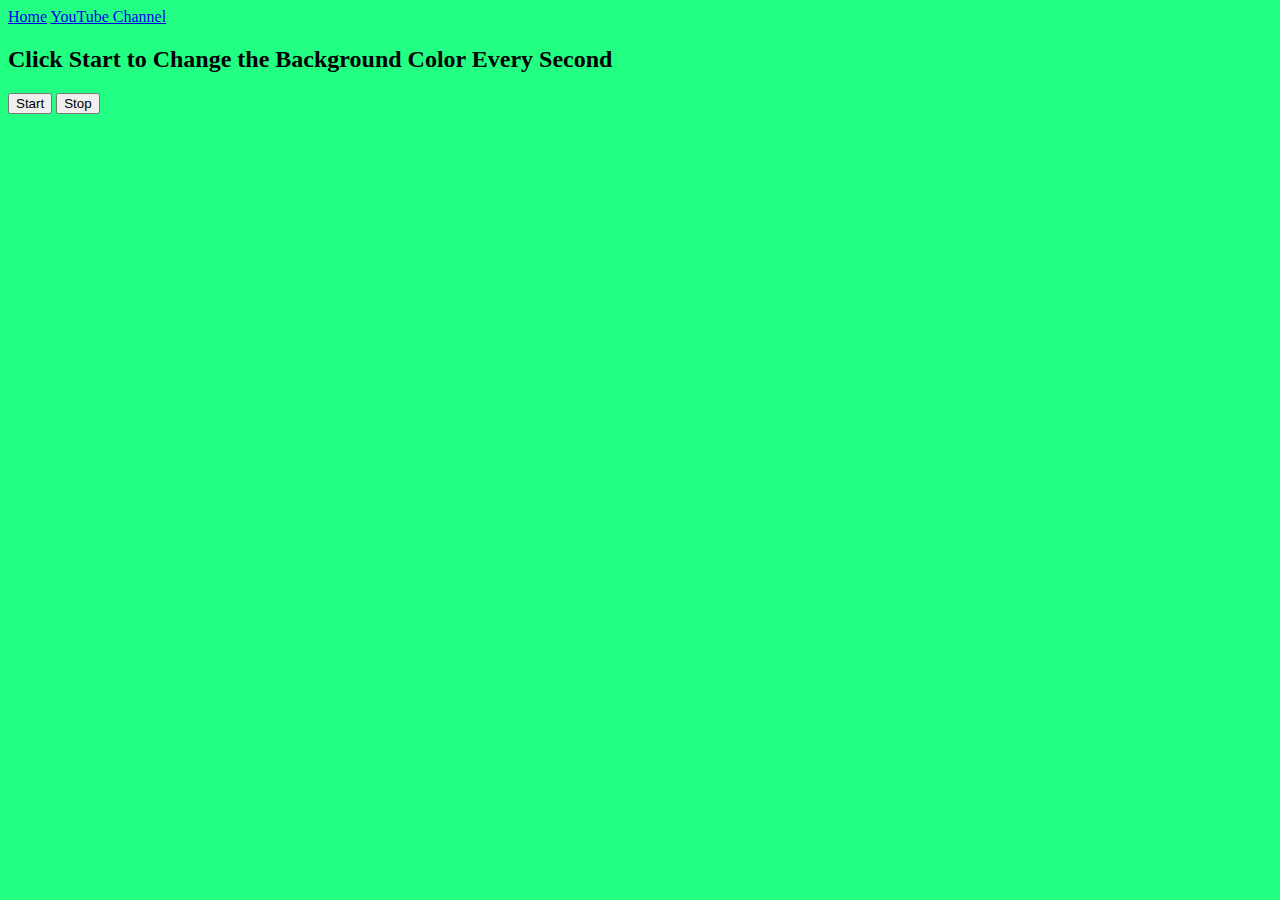
<file: 12_project change color/index.html>
<!DOCTYPE html>
<html lang="en">
<head>
    <meta charset="UTF-8">
    <meta name="viewport" content="width=device-width, initial-scale=1.0">
    <title>Background Color Changer</title>
</head>
<body>
    <nav>
        <a href="/" aria-current="page">Home</a>
        <a target="_blank" href="https://www.youtube.com/@SachinKumar-cn7yt">YouTube Channel</a>
    </nav>
    <h2>Click Start to Change the Background Color Every Second</h2>
    <div>
        <button id="start">Start</button>
        <button id="stop">Stop</button>
    </div>

    <script src="index.js"></script>
</body>
</html>
</file>
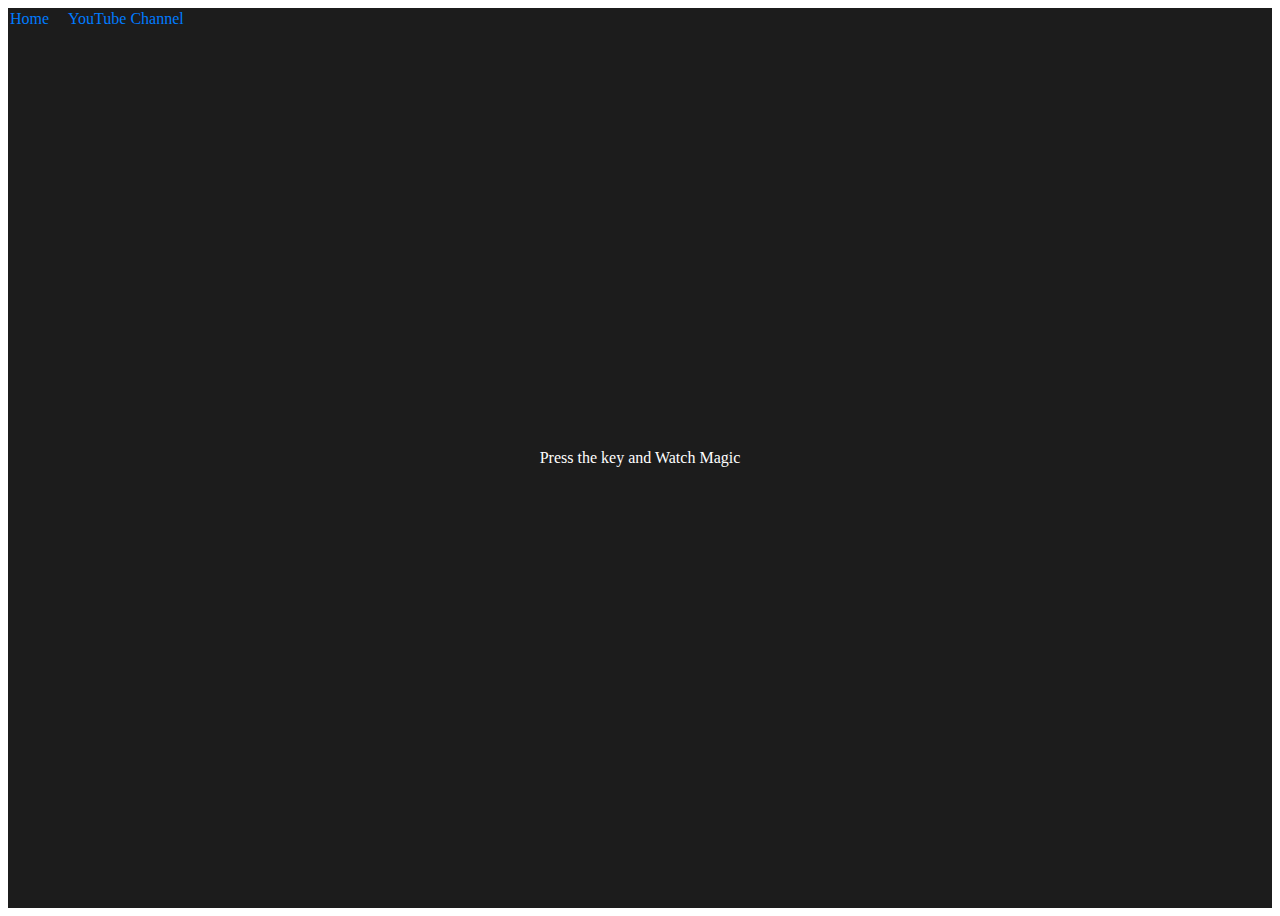
<file: 13_project/index.html>
<!DOCTYPE html>
<html lang="en">
<head>
    <meta charset="UTF-8">
    <meta name="viewport" content="width=device-width, initial-scale=1.0">
    <title>Press the key and watch magic</title>
    <style>
        table,
        th,
        td{
border: 1px solid #7e7e7e;
        }
        .project{
            background-color:#1c1c1c;
            color:#ffffff;
            display:flex;
            align-items:center;
            justify-content:center;
            text-align:center;
            height:100vh;
        }
        .color{
            color:aliceblue;
            display:flex;
            flex-direction:row;    
        }
        nav {
            position: absolute;
            top: 10px;
            left: 10px;
        }
        nav a {
            margin-right: 15px;
            text-decoration: none;
            color: #007bff;
            font-size: 16px;
        }
        nav a:hover {
            text-decoration: underline;
        }
    </style>
</head>
<body>
    <nav>
        <a href="/" aria-current="page">Home</a>
        <a target="_blank" href="https://www.youtube.com/@SachinKumar-cn7yt">YouTube Channel</a>
    </nav>
    <div class="project">
        <div id="insert">
            <div class="key"> 
                Press the key and Watch Magic
            </div>
        </div>
        
    </div>

    <script src="index.js"></script>
</body>
</html>
</file>
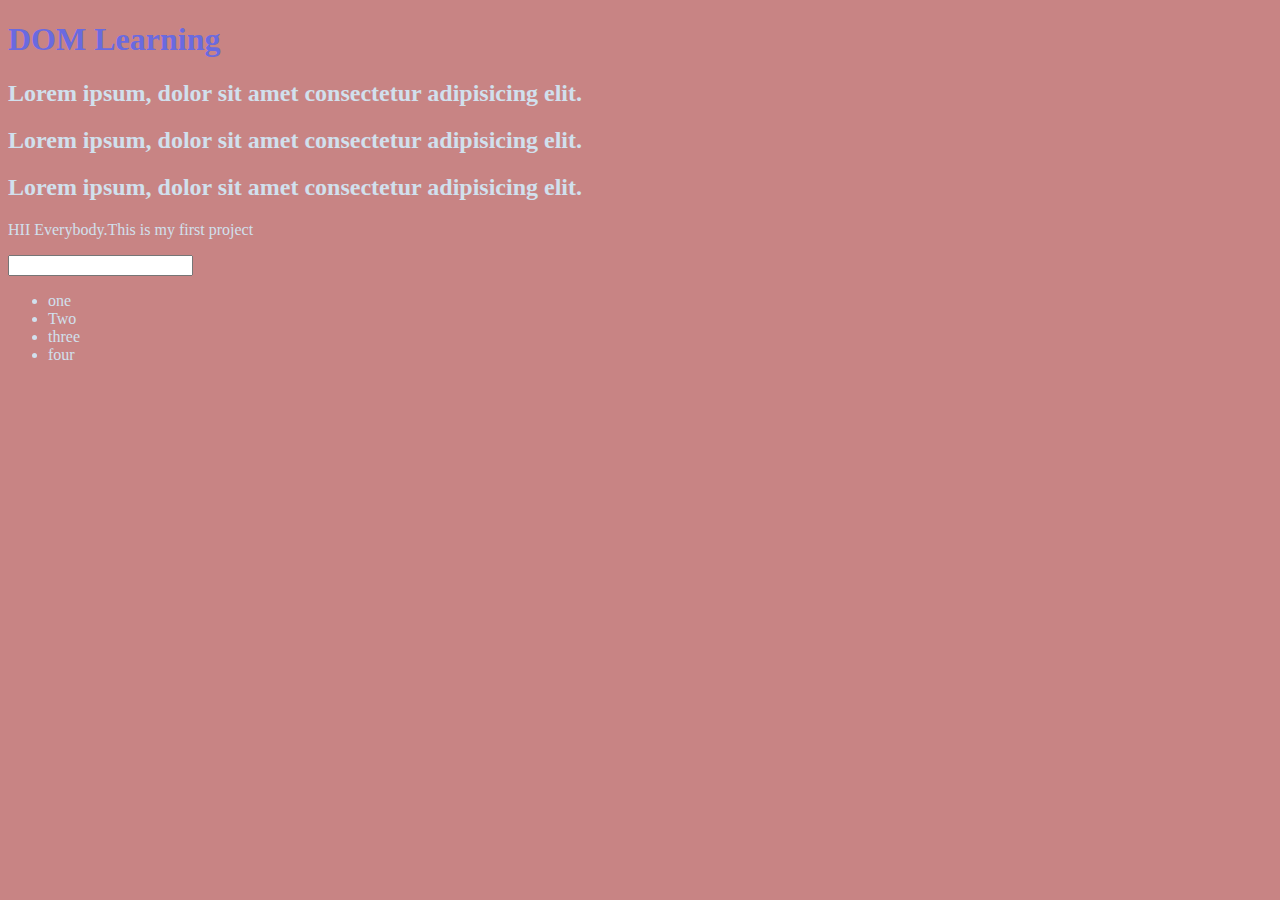
<file: 06_Doms/dom.html>
<!DOCTYPE html>
<html lang="en">
<head>
    <meta charset="UTF-8">
    
    <title>DOM Learning</title>
    <style>
        .bg-black{
            background-color:rgb(200, 132, 132);
            color:rgb(209, 224, 237)
        }
    </style>
</head>
<body class ="bg-black">
    <div class ="bg-black">
        <h1 style="color: rgb(106, 106, 224)" id="tilte" class="heading">
            DOM Learning 
        </h1>
        <h2>
            Lorem ipsum, dolor sit amet consectetur adipisicing elit.
        </h2>
        <h2>
            Lorem ipsum, dolor sit amet consectetur adipisicing elit.
        </h2>
        <h2>
            Lorem ipsum, dolor sit amet consectetur adipisicing elit.
        </h2>
        <p> HII Everybody.This is my first project </p>
        <input type="password" name="" id ="">
        <ul>
            <li class="list-item"> one </li>
            <li class="list-item"> Two </li>
            <li class="list-item"> three </li>
            <li class="list-item">four</li>
        </ul>
    </div>
</body>
</html>
</file>
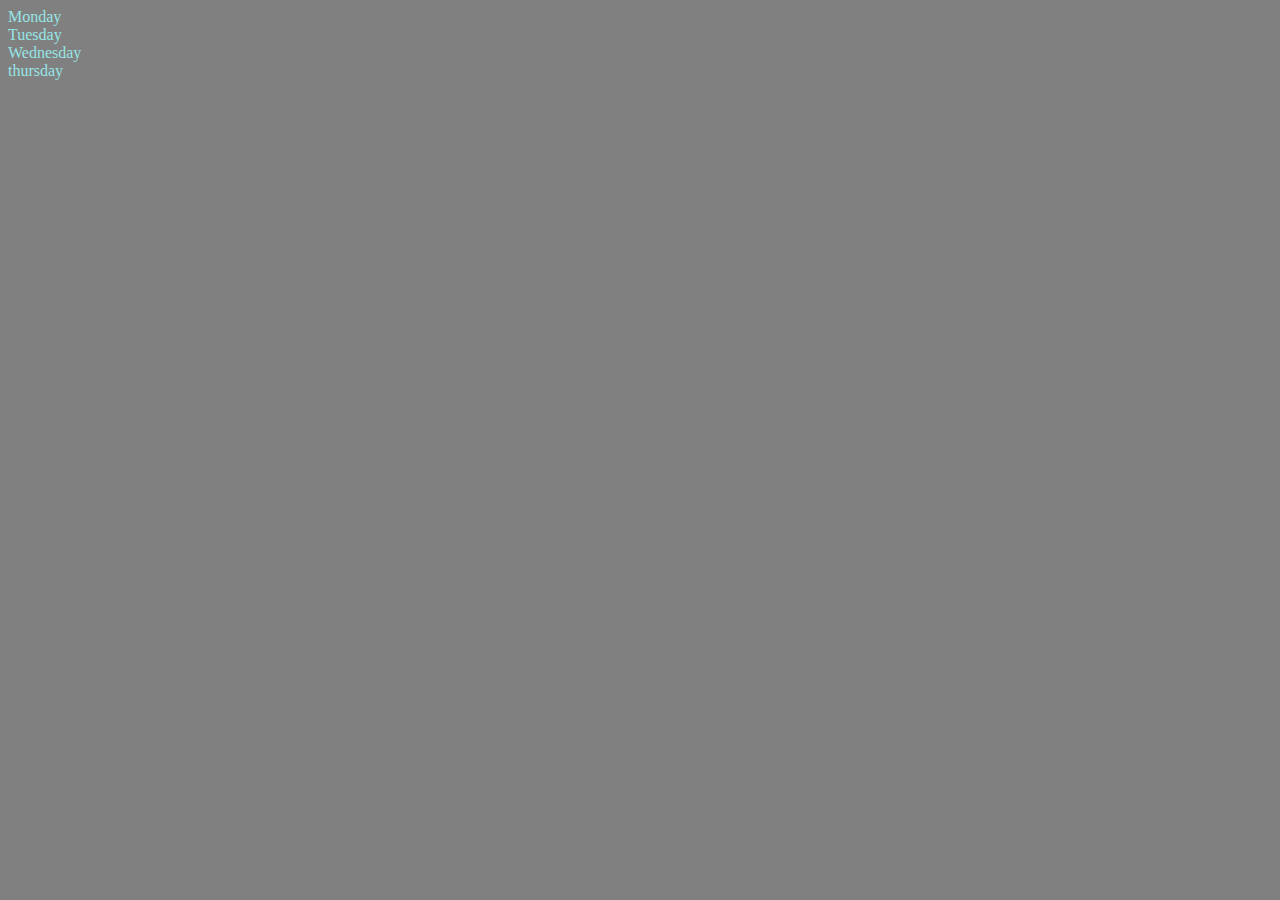
<file: 06_Doms/dom2.html>
<!DOCTYPE html>
<html lang="en">
<head>
    <meta charset="UTF-8">
    <meta http-equiv="X-UA-Compatible" content="IE=edge">
    <meta name="viewport" content="width=device-width, initial-scale=1.0">
    <title>DoM  chai or code</title>
</head>
<body style="background-color:grey;color:antiquewhite;color:rgb(150, 229, 229)">
    <div class="parent">
        <div class ="day">Monday</div>
        <div class ="day">Tuesday</div>
        <div class ="day">Wednesday</div>
        <div class ="day">thursday</div>
    </div>
    
</body>
<script>
    const parent =document.querySelector('.parent')
    // console.log(parent);
    // console.log(parent.children);
    // console.log(parent.children[1].innerHtML);
    // for (let i = 0; i < parent.children.length; i++) {
    //     console.log(parent.children[i].innerHTML); 
    // }
    </script>

</html>
</file>
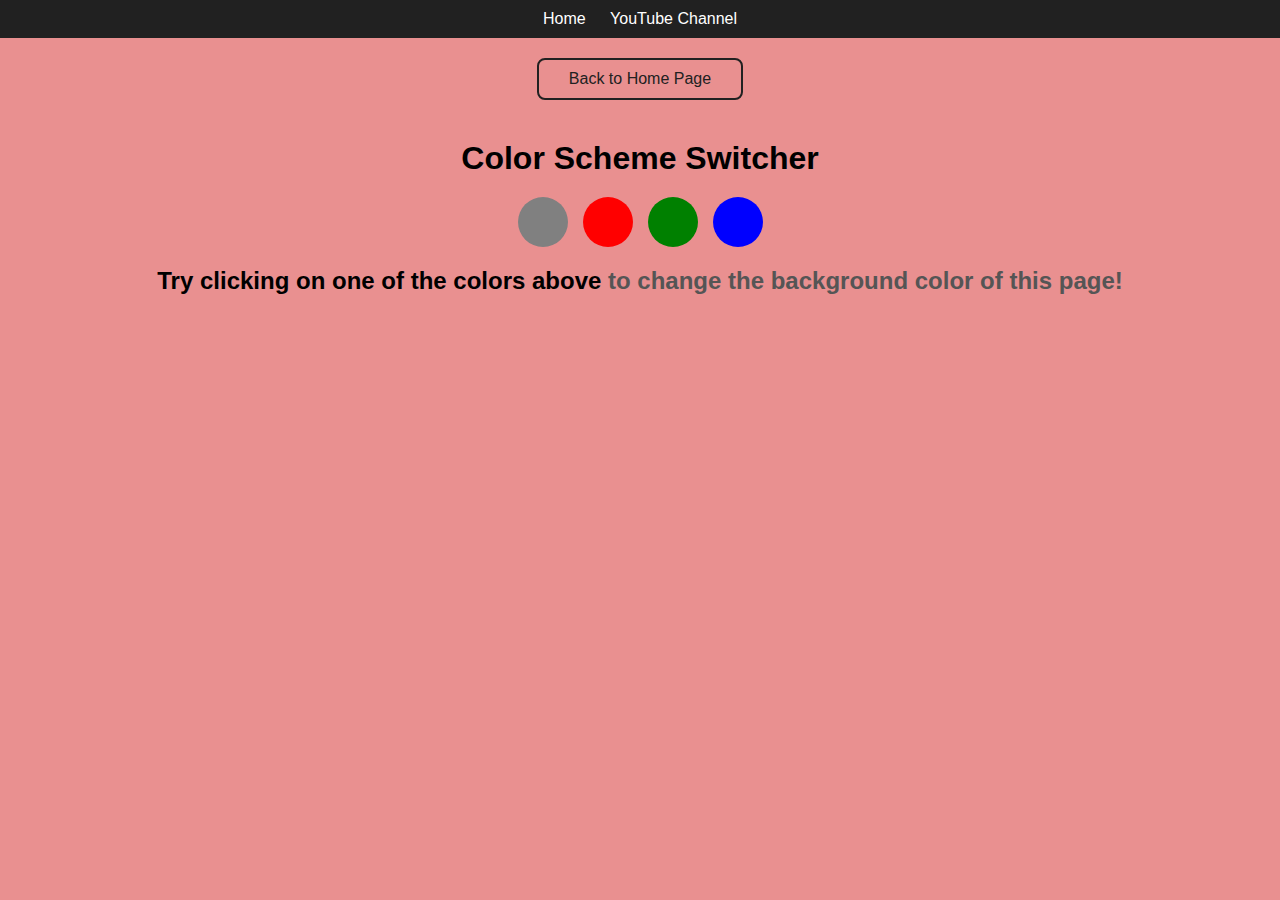
<file: 07_project/project.html>
<!DOCTYPE html>
<html lang="en">
<head>
    <meta charset="UTF-8">
    <meta name="viewport" content="width=device-width, initial-scale=1.0">
    <link rel="stylesheet" href="project.css">
    <title>JavaScript Background Color Switcher</title>
</head>
<body>
    <nav>
        <a href="/" aria-current="page">Home</a>
        <a target="_blank" href="https://www.youtube.com/@SachinKumar-cn7yt">YouTube Channel</a>
    </nav>
    <div class="canvas">
        <a class="back-button" href="../project.html">Back to Home Page</a>
        <h1>Color Scheme Switcher</h1>
        <div class="color-buttons">
            <span class="button" id="grey" title="Grey"></span>
            <span class="button" id="red" title="red"></span>
            <span class="button" id="green" title="Green"></span>
            <span class="button" id="blue" title="Blue"></span>
        </div>
        <h2>
            Try clicking on one of the colors above 
            <span>to change the background color of this page!</span>
        </h2>
    </div>
    <script src="project.js"></script>
</body>
</html>
</file>
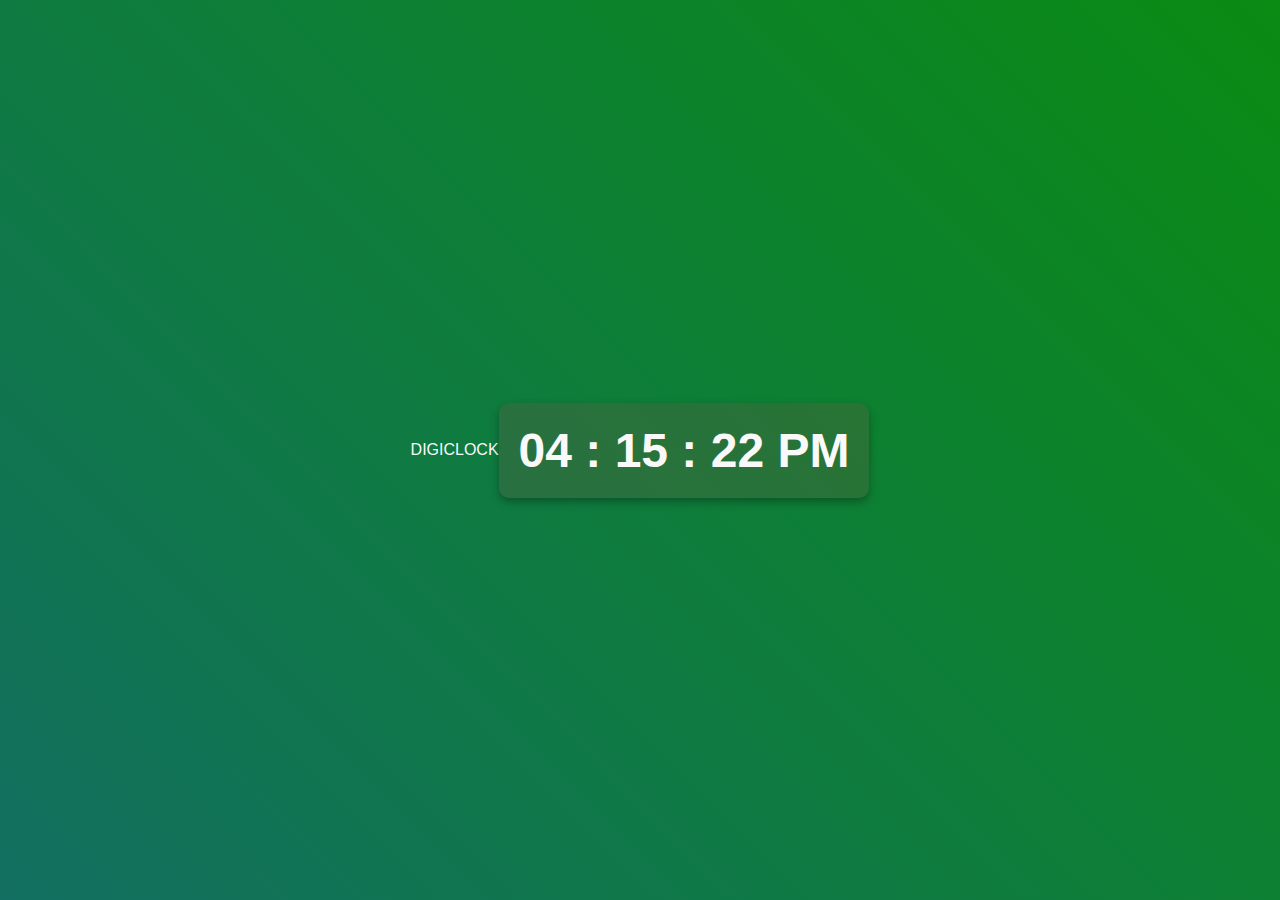
<file: 09_project/project.html>
<!DOCTYPE html>
<html lang="en">
<head>
  <meta charset="UTF-8">
  <meta name="viewport" content="width=device-width, initial-scale=1.0">
  <title>Digital Clock</title>
  <link rel="stylesheet" href="project.css">
</head>
<body>
    <P>DIGICLOCK</P>
  <div class="clock-container">
    <div class="clock">
      <span id="hours">00</span> :
      <span id="minutes">00</span> :
      <span id="seconds">00</span>
      <span id="ampm">AM</span>
    </div>
  </div>
  <script src="project.js"></script>
</body>
</html>
</file>
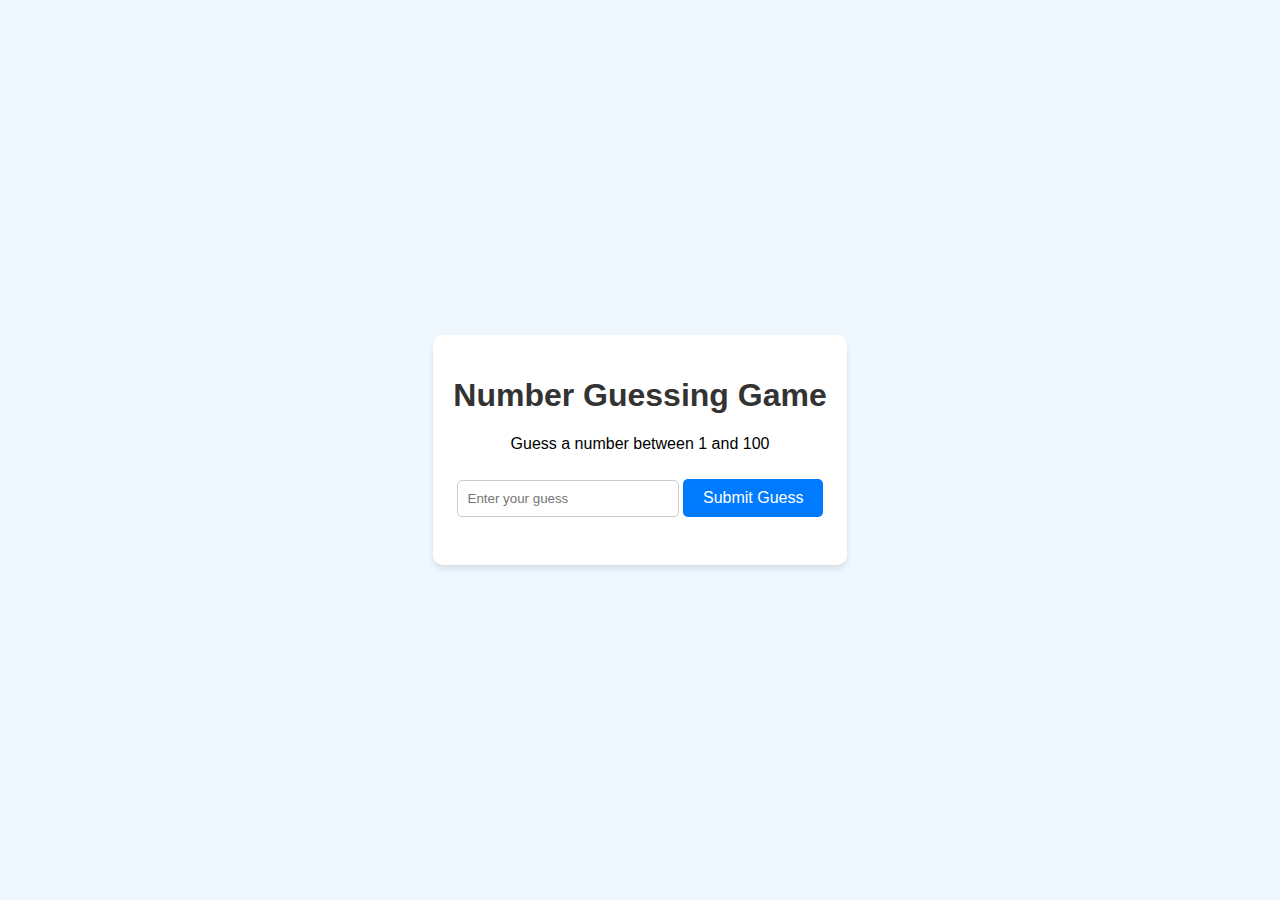
<file: 10_project/project.html>
<!DOCTYPE html>
<html lang="en">
<head>
    <meta charset="UTF-8">
    <meta name="viewport" content="width=device-width, initial-scale=1.0">
    <title>Number Guessing Game</title>
    <link rel="stylesheet" href="project.css">
</head>
<body>
    <div class="game-container">
        <h1>Number Guessing Game</h1>
        <p>Guess a number between 1 and 100</p>
        <input type="number" id="guessInput" placeholder="Enter your guess">
        <button id="submitGuess">Submit Guess</button>
        <p id="message"></p>
        <button id="restartGame" class="hidden">Restart Game</button>
    </div>
    <script src="project.js"></script>
</body>
</html>
</file>
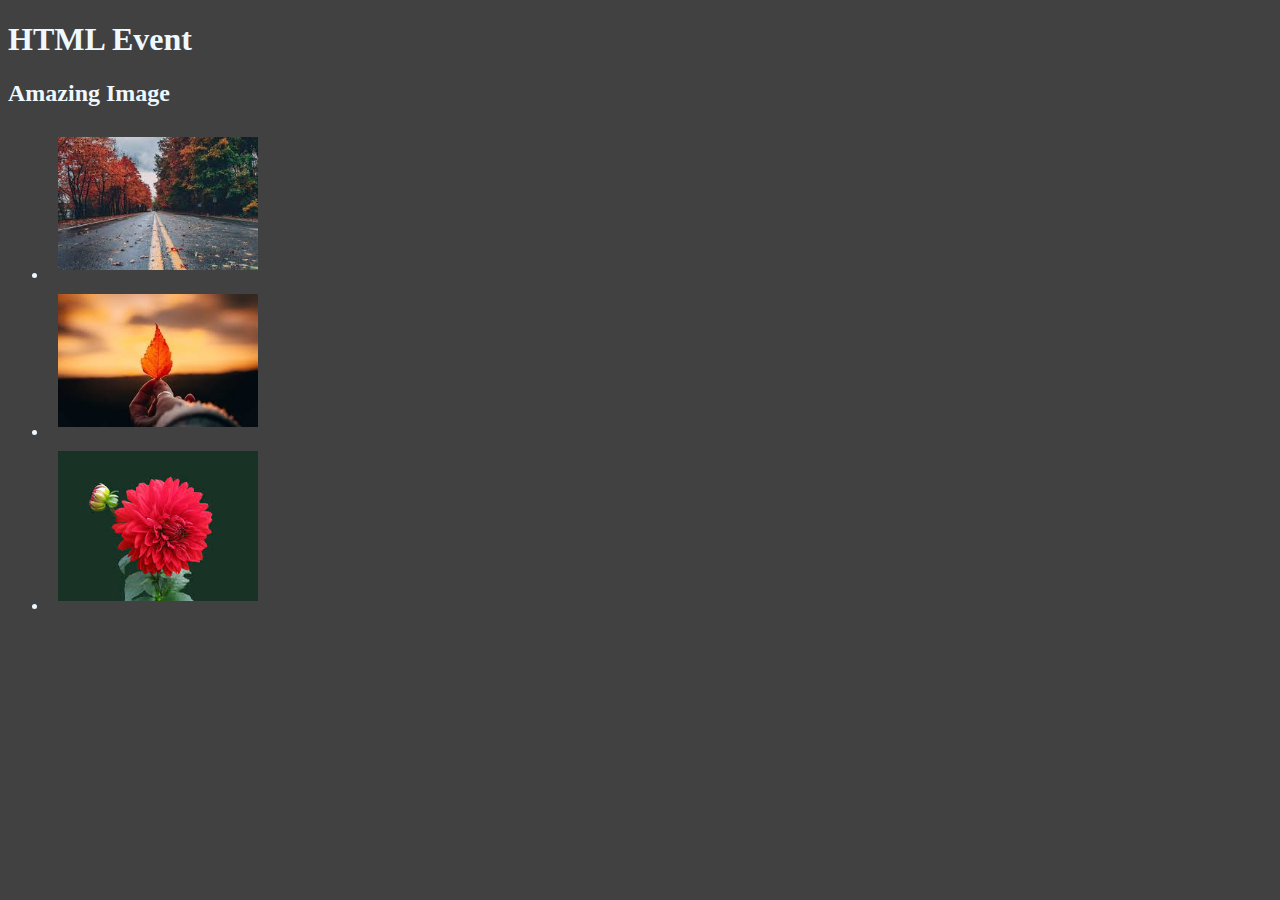
<file: 11_Event/one.html>
<!DOCTYPE html>
<html lang="en">
<head>
    <meta charset="UTF-8">
    <meta name="viewport" content="width=device-width, initial-scale=1.0">
    <title>HTML EVENTS</title>
    <style>
        body {
            background-color: #414141;
            color: aliceblue;
        }
        #images img {
            width: 200px;
            height: auto;
            margin: 10px;
        }
    </style>
</head>
<body>
    <h1>HTML Event</h1>
    <h2>Amazing Image</h2>
    <div>
        <ul id="images">
            <li>
                <img id="photoshop" src="2.jpeg" alt="Flowers in Chania">
            </li>
            <li>
                <img id="flower" src="1.jpeg" alt="Girl in a jacket">
            </li>
            <li>
                <img id="leaf" src="3.jpeg" alt="Leaf image" alt="" onclick="alert('leaf')">
                
            </li>    
           
        </ul>
    </div>
</body>
<script>
    // document.getElementById('plant').onclick = function(){
    //     alert("on clicked")
    // }
    document.getElementsById('photoshop').addEventListerner('click',function(){
alert("own clicked again")
    })
    //attachEvent()
    //jQuery -on
    // type ,timestamp,defaultprevented
    //target,toElement,srcElement,currentTarget,
    //clientX,clientY,screenX,screenY
    //altkey,ctrlkey,shiftkey,keyCode
    
document.getElementsById('leaf').addEventListerner('click',function(e){
console.log(e);
    },false)
  

    document.querySelector('#image').addEventListener
    ('click',function(e){

console.log(e.target.parentNode);
let removeIt =e.target.parentNode
removeIt.remove()
})




</script>
</html>
</file>
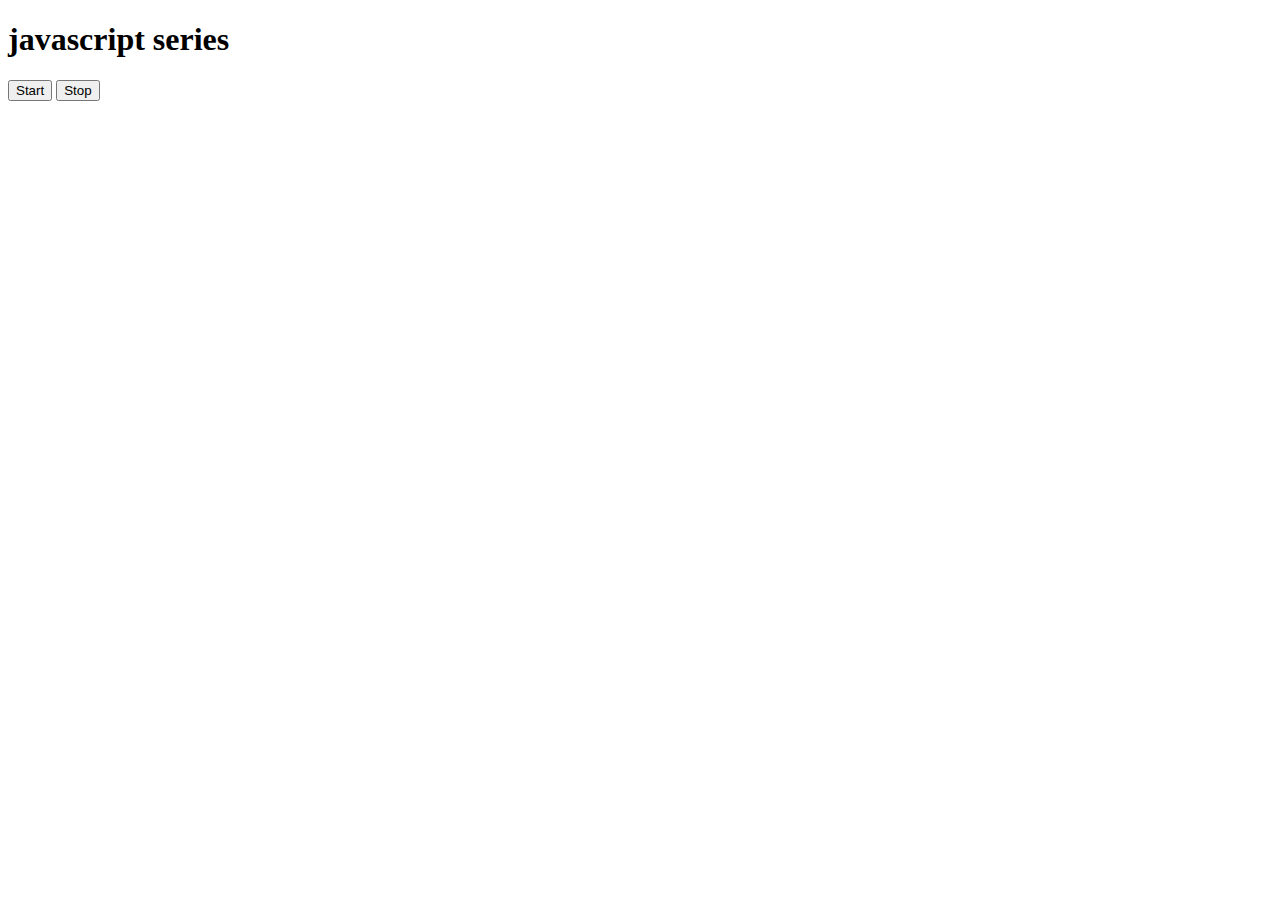
<file: 11_Event/three.html>
<!DOCTYPE html>
<html lang="en">
<head>
    <meta charset="UTF-8">
    <meta name="viewport" content="width=device-width, initial-scale=1.0">
    <title>Document</title>
</head>
<body>
    <h1> javascript series</h1>
    <button id="Start">Start</button>
    <button id="Start">Stop</button>
</body>
<script>
    const say= function(str){
        console.log(str,Date.now());

    }
    const intervalId= setInterval(sayDate,1000,"sachin")
    clearInterval(intervalId)
</script>
</html>
</file>
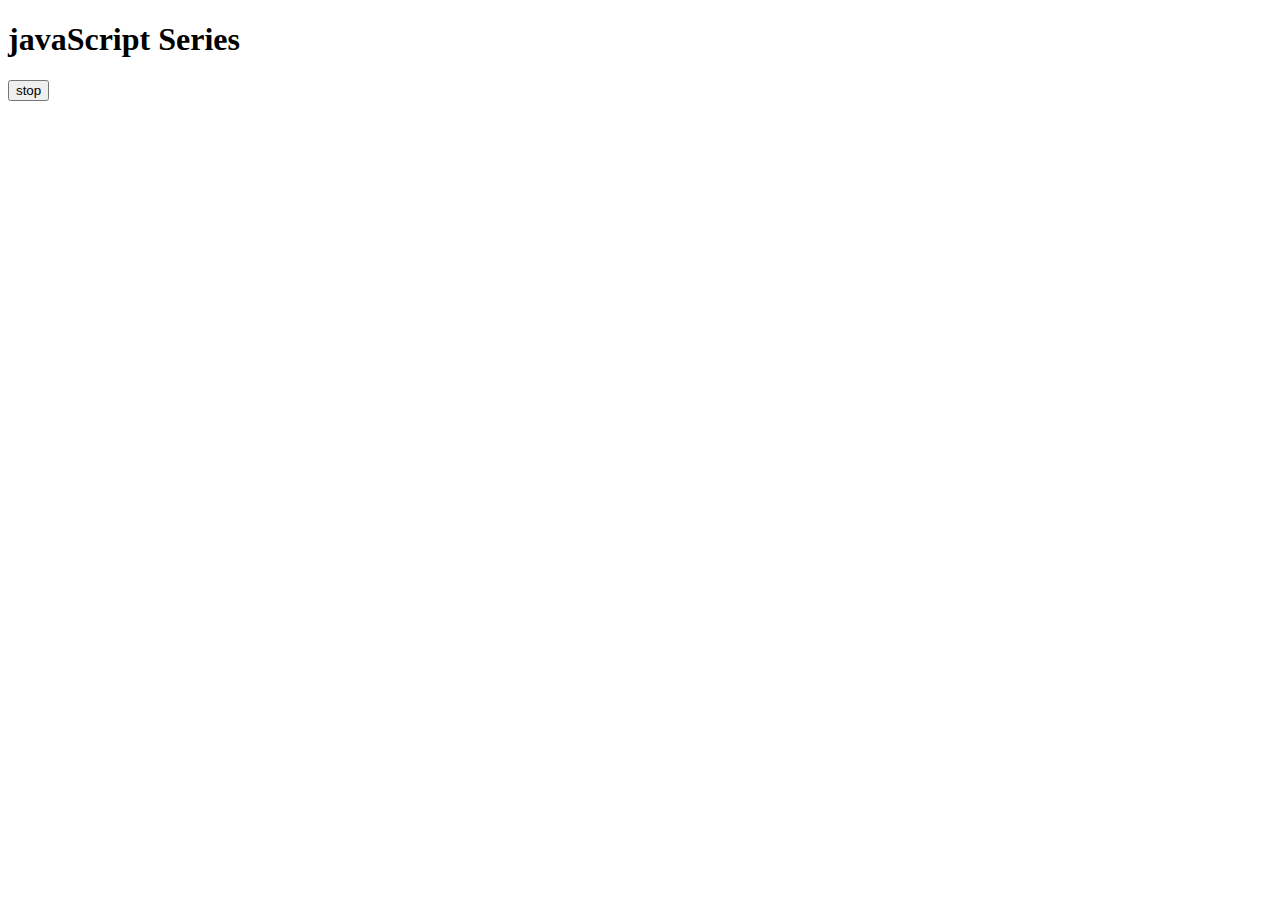
<file: 11_Event/two.html>
<!DOCTYPE html>
<html lang="en">
<head>
    <meta charset="UTF-8">
    <meta name="viewport" content="width=device-width, initial-scale=1.0">
    <title>Document</title>
</head>
<body>
    <h1> javaScript Series</h1>
    <button id="stop">stop</button>
</body>
<script>
  const saySachin=function(){
    console.log("sachin");
  }
  const changeText=function(){
    document.querySelector('h1').
    innerHTML="Best JS Series"
  }
  const changeMe = setTimeout(changeText,2000)
  addEventListener('click',function(){
    clearTimerout(changeMe)
    console.log("STOPPED")
  })
</script>
</html>
</file>
<file: 07_project/project.css>
body {
    font-family: Arial, sans-serif;
    margin: 0;
    padding: 0;
    text-align: center;
    background-color: #e99090;
}

nav {
    background-color: #212121;
    padding: 10px;
}

nav a {
    color: #ffffff;
    text-decoration: none;
    margin: 0 10px;
}

.canvas {
    padding: 20px;
}

h1 {
    font-size: 2em;
    margin: 20px 0;
}

.color-buttons {
    display: flex;
    justify-content: center;
    gap: 15px;
    margin: 20px 0;
}

.button {
    width: 50px;
    height: 50px;
    border-radius: 50%;
    cursor: pointer;
    display: inline-block;
}

#grey { background-color: grey; }
#red { background-color: red; }
#green { background-color: green; }
#blue { background-color: blue; }

.back-button {
    display: inline-block;
    padding: 10px 30px;
    border-radius: 8px;
    border: 2px solid #212121;
    text-decoration: none;
    color: #212121;
    margin-bottom: 20px;
}

h2 span {
    color: #555;
}
</file>
<file: 09_project/project.css>
body {
    font-family: 'Arial', sans-serif;
    display: flex;
    justify-content: center;
    align-items: center;
    height: 100vh;
    margin: 0;
    background: linear-gradient(45deg, #126f61, #0a8b13);
    color: rgb(249, 249, 249);
  }
  
  .clock-container {
    text-align: center;
  }
  
  .clock {
    font-size: 3rem;
    font-weight: bold;
    padding: 20px;
    background: rgba(146, 71, 71, 0.2);
    border-radius: 10px;
    box-shadow: 0 4px 8px rgba(0, 0, 0, 0.3);
    display: inline-block;
  }
</file>
<file: 10_project/project.css>
body {
    font-family: Arial, sans-serif;
    background-color: #f0f8ff;
    margin: 0;
    padding: 0;
    display: flex;
    justify-content: center;
    align-items: center;
    height: 100vh;
}

.game-container {
    text-align: center;
    background-color: #fff;
    padding: 20px;
    border-radius: 10px;
    box-shadow: 0 4px 6px rgba(0, 0, 0, 0.1);
}

h1 {
    color: #333;
}

input {
    padding: 10px;
    width: 200px;
    margin: 10px 0;
    border: 1px solid #ccc;
    border-radius: 5px;
}

button {
    padding: 10px 20px;
    border: none;
    border-radius: 5px;
    background-color: #007bff;
    color: #fff;
    font-size: 16px;
    cursor: pointer;
    margin-top: 10px;
}

button:hover {
    background-color: #0056b3;
}

.hidden {
    display: none;
}

#message {
    font-size: 18px;
    margin-top: 10px;
}
</file>
